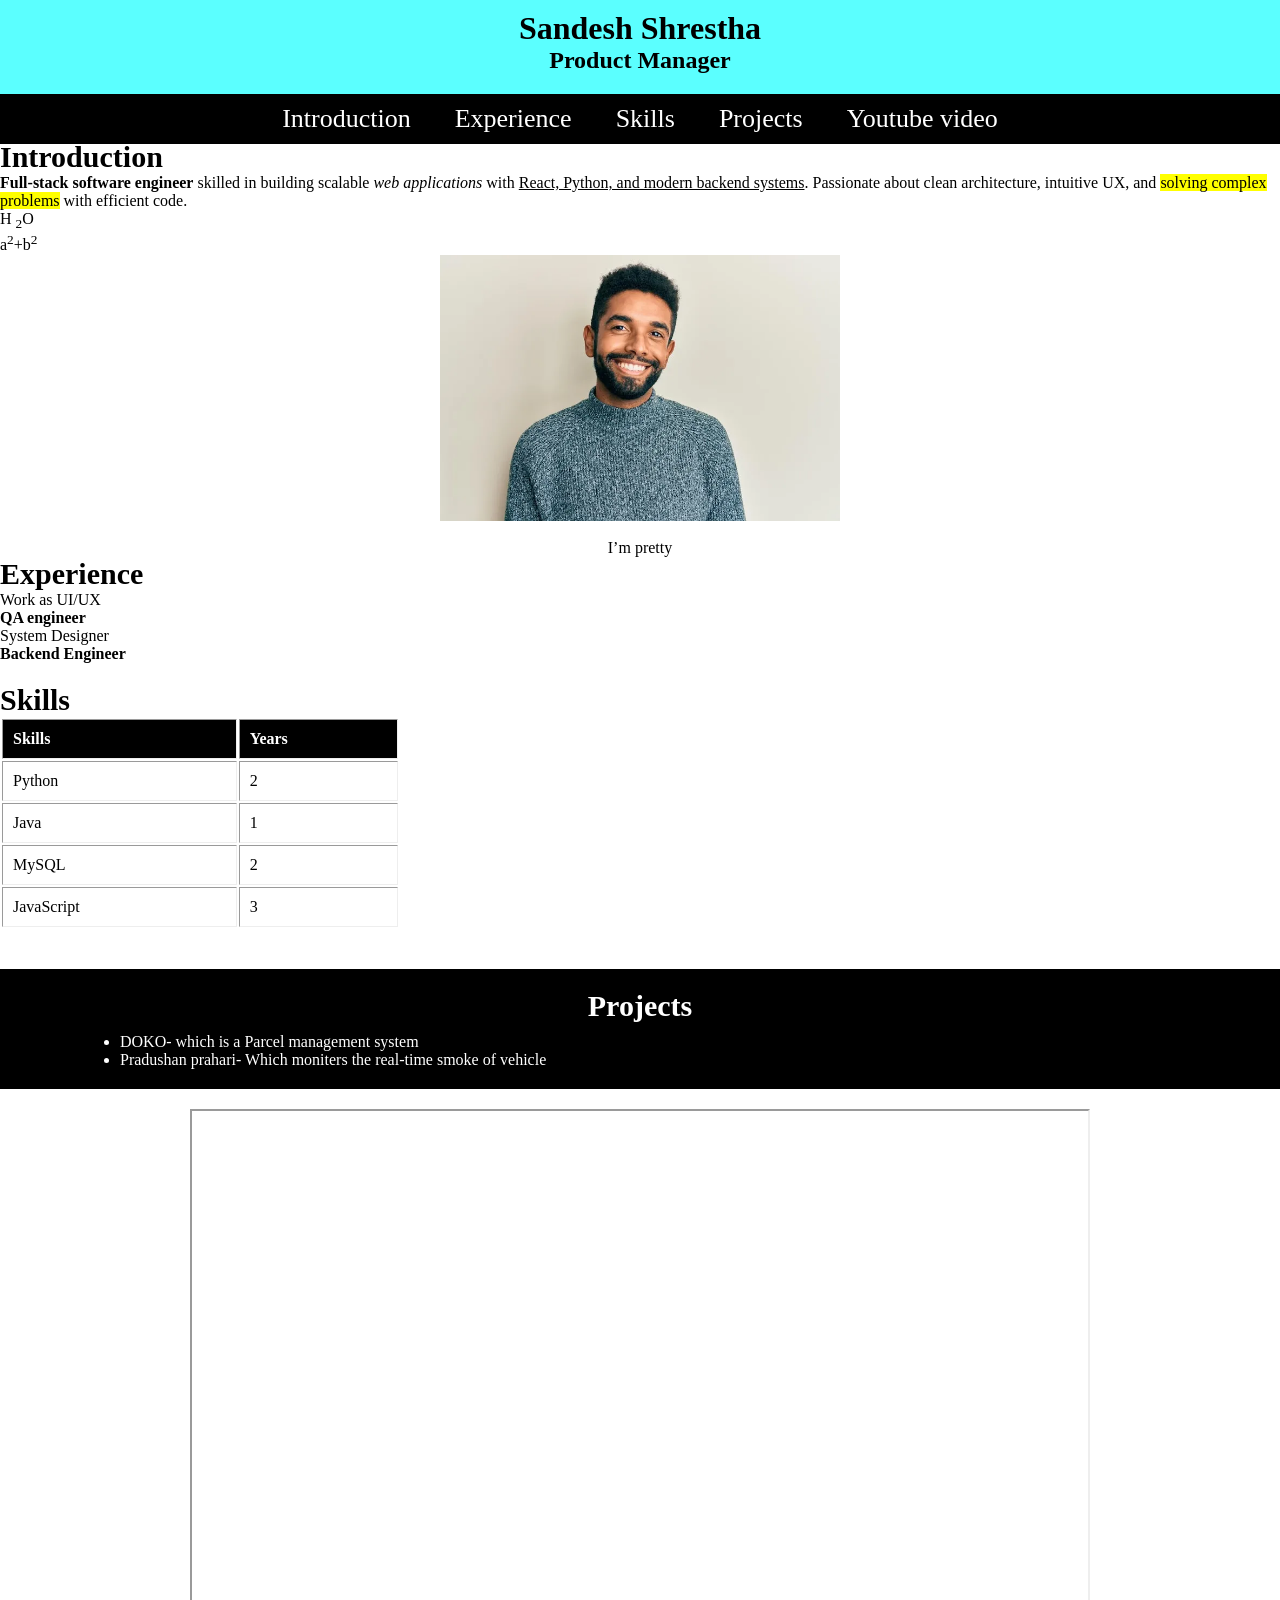
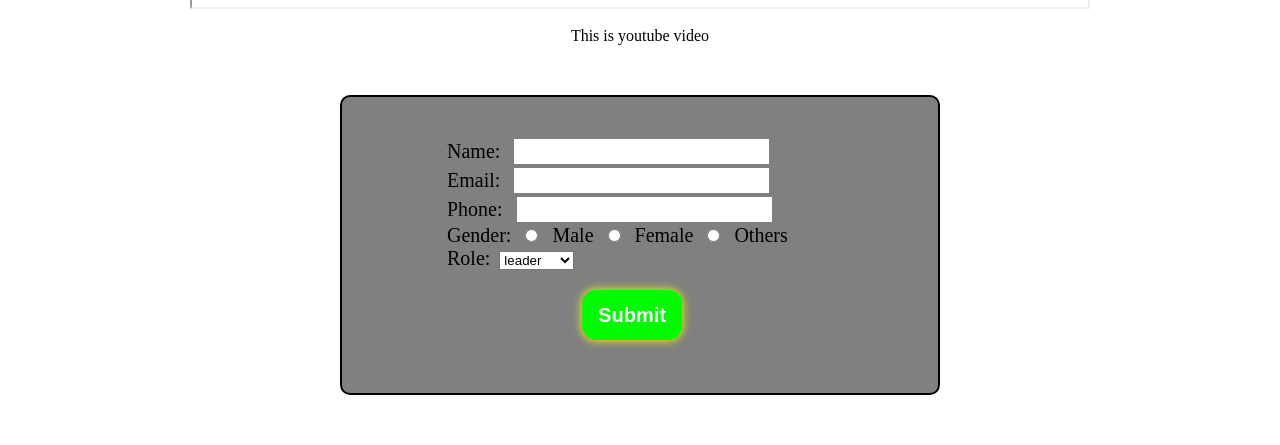
<file: Assignment Portfolio/index.html>
<!DOCTYPE html>
<html lang="en">

<head>
    <meta charset="UTF-8">
    <meta name="viewport" content="width=device-width, initial-scale=1.0">
    <link rel="stylesheet" href="style.css">
    <title>Portfolio</title>
</head>

<body>
    <header>
        <h1>Sandesh Shrestha</h1>
        <h2>Product Manager</h2>
        <nav>
            <a href="#introduction">Introduction</a>
            <a href="#experience">Experience</a>
            <a href="#skills">Skills</a>
            <a href="#projects">Projects</a>
            <a href="#ytvideo">Youtube video</a>
        </nav>
    </header>
    <main>
        <div id="introduction">
            <h1>Introduction</h1>
            <p><b>Full-stack software engineer</b> skilled in building scalable <i>web applications</i> with <u> React,
                    Python, and modern backend
                    systems</u>. Passionate about clean architecture, intuitive UX, and <mark>solving complex
                    problems</mark> with efficient code.
            </p>
            <p>H <sub>2</sub>O</p>
            <p>a<sup>2</sup>+b<sup>2</sup></p>
            <figure>
                <img src="image/profile.png" alt="Sandesh Shrestha" width="400px"> <br>
                <figcaption>I’m pretty</figcaption>
            </figure>

            <div />
            <div id="experience">
                <h1>Experience</h1>
                <ol>
                    <li>Work as UI/UX</li>
                    <li>QA engineer</li>
                    <li>System Designer</li>
                    <li>Backend Engineer</li>
                </ol>

            </div>
            <div id="skills">
                <h1>Skills</h1>
                <table border="2px">
                    <thead>
                        <tr>
                            <th>Skills</th>
                            <th>Years</th>
                        </tr>
                    </thead>
                    <tbody>
                        <tr>
                            <td>Python</td>
                            <td>2</td>
                        </tr>
                        <tr>
                            <td>Java</td>
                            <td>1</td>
                        </tr>
                        <tr>
                            <td>MySQL</td>
                            <td>2</td>
                        </tr>
                        <tr>
                            <td>JavaScript</td>
                            <td>3</td>
                        </tr>
                    </tbody>
                </table>
            </div>
            <div id="projects">
                <h1>Projects</h1>
                <ul>
                    <li>DOKO- which is a Parcel management system</li>
                    <li>Pradushan prahari- Which moniters the real-time smoke of vehicle </li>
                </ul>
            </div>

            <div id="yt-video">
                <iframe width="900" height="500" src="https://www.youtube.com/embed/GL2XA90F8cc?si=zblNsl0iuVv9G1cr">
                </iframe>
                <br>
                <caption>This is youtube video</caption>
            </div>
    </main>
    <footer>
        <form>
            <label for="name">Name:</label>
            <input type="text" name="name" id=""> <br>
            <label for="email">Email:</label>
            <input type="email" name="email" id=""> <br>    
            <label for="phone">Phone:</label>
            <input type="number" name="phone" id=""> <br>
            <label for="gender">Gender:</label>
            <input type="radio" name="male" id="">
            <label for="male">Male</label>
            <input type="radio" name="Female" id="">
            <label for="Female">Female</label>
            <input type="radio" name="others" id="">
            <label for="others">Others</label>
            <br>
            <label for="role">Role:</label>
            <select name="" id="">
                <option value="">leader</option>
                <option value="">Manager</option>
                <option value="">HR</option>
                <option value="">Member</option>
            </select> <br>
            <button>Submit</button>

        </form>
    </footer>

</body>

</html>
</file>
<file: Assignment Portfolio/style.css>
*{
    box-sizing: border-box;
    margin: 0;
    padding: 0;
}

header{
    padding-top: 10px;
    width: 100%;
    height: 140px;
    text-align: center;
    background-color: rgb(91, 255, 255);
}
header h1,h2{
    margin: 0;
}

nav{
    margin-top: 20px;
    background-color: black;
    height: 50px;
    padding: 10px 0px;
   
}
nav a{
    text-decoration: none;
    font-size: 26px;
    color: rgb(255, 255, 255);
    margin: 0px 20px    ;
}
main{
    width: 100%;
    height: auto;
}

#introduction h1{
    font-size: 30px;
    font-weight: bold;
}

figure{
    display: flex;
    align-items: center;
    flex-direction: column;
}

#experience ol li:nth-child(even){
    font-weight: bold;
}

#skills{
    margin-top: 20px;
}

table {
    width: 400px;
    border: none;
}
#skills table th, td {
  padding: 10px;
  text-align: left;
}
#skills table th{
 background-color: black;
 color: white;
}
#skills table td{
 background-color: white;
 color:black ;
}

#projects{
    margin: 40px 0px 20px 0px;
    background-color: black;
    color: white;
    text-align: center;
    padding: 20px;
    /* position: relative; */
}
#projects h1{
    margin-bottom: 10px;
}

#projects ul{
    text-align: left;
    position: relative;
    left: 100px;
    width: fit-content;
    
}
#yt-video{
    display: flex;
    align-items: center;
    flex-direction: column;
    width: 100%;
    align-items: center;
}
footer{
    display: flex;
    justify-content: center;
    padding-top: 50px;
    height: 400px;
}

form{
 padding: 40px 0px 50px 100px;
 margin: 0px 0px 0px 0px ;
 border: 2px solid black;
 width: 600px;
 height: 300px;
 background-color: gray;
 border-radius: 10px;
}

label,input{
    font-size: 20px;
    margin: 2px 5px 2px 5px;

}
input{
    border: 1px solid transparent;

}
button{
    width: 100px;
    height: 50px;
    font-weight: 600;
    font-size: 20px;
    background-color: rgb(2, 250, 2);
    color: white;
    border: none;
    border-radius: 14px;
    margin-left: 140px;
    margin-top: 20px;
    box-shadow: 0px 0px 10px yellow;
}
</file>
